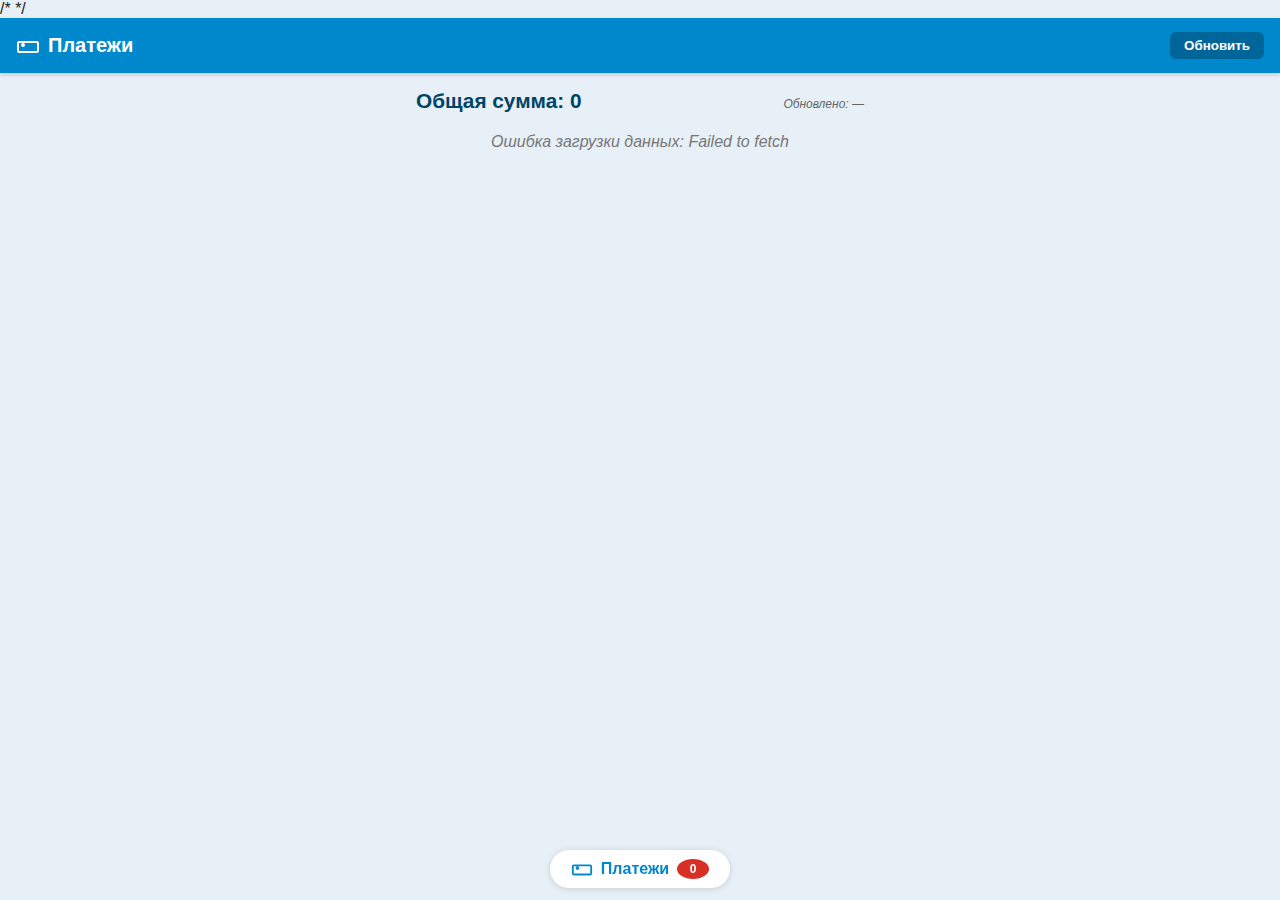
<file: index.html>
<!DOCTYPE html>
<html lang="ru">
<head>
<meta charset="UTF-8" />
<meta name="viewport" content="width=device-width, initial-scale=1, maximum-scale=1, user-scalable=no" />
<title>Платежи</title>

<!-- Иконка для PWA -->
/*<link rel="manifest" href="manifest.json" />
<meta name="theme-color" content="#0088cc" />*/

<style>
  /* Общие настройки */
  body {
    margin: 0; padding: 0; font-family: 'Segoe UI', Tahoma, Geneva, Verdana, sans-serif;
    background: #e7f0f7; color: #222;
    display: flex; flex-direction: column; min-height: 100vh;
  }

  /* Верхняя панель */
  header {
    background: #0088cc;
    color: white;
    padding: 14px 16px;
    display: flex;
    align-items: center;
    justify-content: space-between;
    font-weight: 600;
    font-size: 1.25rem;
    box-shadow: 0 2px 4px rgb(0 0 0 / 0.15);
    position: sticky;
    top: 0;
    z-index: 100;
  }

  header .title {
    display: flex;
    align-items: center;
    gap: 8px;
  }

  header .title svg {
    fill: white;
    width: 24px; height: 24px;
  }

  header button {
    background: #006699;
    border: none;
    color: white;
    padding: 6px 14px;
    border-radius: 6px;
    font-weight: 600;
    cursor: pointer;
    user-select: none;
    transition: background-color 0.25s;
  }
  header button:hover {
    background: #00557a;
  }

  /* Основной контент */
  main {
    flex: 1;
    padding: 16px;
    max-width: 480px;
    margin: 0 auto;
    width: 100%;
    box-sizing: border-box;
  }

  /* Информация по платежам */
  .summary {
    display: flex;
    justify-content: space-between;
    align-items: baseline;
    margin-bottom: 6px;
  }
  .summary .total {
    font-weight: 700;
    font-size: 1.3rem;
    color: #004466;
  }
  .summary .updated {
    font-size: 0.75rem;
    color: #666;
    font-style: italic;
  }

  /* Блок списка с заголовками */
  .payments-block {
    background: white;
    border-radius: 10px;
    padding: 8px 12px;
    box-shadow: 0 1px 5px rgb(0 0 0 / 0.1);
  }

  .payments-block header {
    display: flex;
    gap: 12px;
    color: #666;
    font-size: 0.85rem;
    font-weight: 600;
    padding: 8px 0 6px 8px;
    border-bottom: 1px solid #eee;
  }
  .payments-block header div {
    flex: 1;
    user-select: none;
  }
  .payments-block header .number { width: 30px; flex: none; }
  .payments-block header .status { width: 80px; flex: none; }

  /* Список платежей */
  .payment-row {
    display: flex;
    gap: 12px;
    align-items: center;
    padding: 10px 8px;
    border-radius: 6px;
    margin-top: 6px;
    background: #fffbee;
    cursor: pointer;
    user-select: none;
    transition: background-color 0.15s;
  }
  .payment-row:hover {
    background: #fff6c0;
  }
  .payment-row div {
    flex: 1;
    overflow: hidden;
    text-overflow: ellipsis;
    white-space: nowrap;
  }
  .payment-row .number { width: 30px; flex: none; font-weight: 700; color: #555; }
  .payment-row .status {
    width: 80px; flex: none;
    background: #ffc107;
    color: #5a3e00;
    font-weight: 700;
    text-align: center;
    border-radius: 12px;
    padding: 2px 6px;
    font-size: 0.8rem;
  }

  /* Индикатор загрузки и ошибки */
  #loading,
  #error {
    text-align: center;
    margin: 20px 0;
    color: #777;
    font-style: italic;
  }

  /* Вкладка платежей с иконкой и количеством */
  #tabPayments {
    position: fixed;
    bottom: 12px;
    left: 50%;
    transform: translateX(-50%);
    background: white;
    box-shadow: 0 1px 6px rgb(0 0 0 / 0.15);
    border-radius: 30px;
    padding: 8px 20px;
    display: flex;
    align-items: center;
    gap: 8px;
    font-weight: 600;
    color: #0088cc;
    cursor: default;
    user-select: none;
    font-size: 1rem;
    z-index: 101;
    min-width: 140px;
    justify-content: center;
  }
  #tabPayments svg {
    width: 22px; height: 22px;
    fill: #0088cc;
  }
  #tabPayments .badge {
    background: #d93025;
    color: white;
    font-weight: 700;
    font-size: 0.75rem;
    border-radius: 50%;
    min-width: 20px;
    min-height: 20px;
    display: flex;
    align-items: center;
    justify-content: center;
    padding: 0 6px;
    user-select: none;
  }

  /* Мобильная адаптация */
  @media (max-width: 480px) {
    header {
      font-size: 1.1rem;
      padding: 12px 14px;
    }
    .payments-block header div,
    .payment-row div {
      font-size: 0.9rem;
    }
    .summary .total {
      font-size: 1.15rem;
    }
    #tabPayments {
      min-width: 120px;
      padding: 6px 14px;
      font-size: 0.9rem;
    }
  }
</style>
</head>
<body>

<header>
  <div class="title">
    <!-- иконка платежей (кошелек) -->
    <svg viewBox="0 0 24 24" aria-hidden="true"><path d="M21 7H3c-1.1 0-2 .9-2 2v8a2 2 0 0 0 2 2h18c1.1 0 2-.9 2-2v-8a2 2 0 0 0-2-2zm0 10H3v-8h18v8zM7 13a2 2 0 1 0 0-4 2 2 0 0 0 0 4z"></path></svg>
    Платежи
  </div>
  <button id="btnRefresh" aria-label="Обновить">Обновить</button>
</header>

<main>
  <div class="summary">
    <div class="total" id="totalSum">Общая сумма: 0</div>
    <div class="updated" id="updatedAt">Обновлено: —</div>
  </div>

  <div id="loading">Загрузка...</div>
  <div id="error" style="display:none;"></div>

  <section class="payments-block" style="display:none;">
    <header>
      <div class="number">№</div>
      <div>Название</div>
      <div>Тип</div>
      <div>Дата</div>
      <div>Сумма</div>
      <div class="status">Статус</div>
    </header>
    <div id="paymentsList"></div>
  </section>
</main>

<div id="tabPayments" aria-label="Вкладка Платежи">
  <!-- иконка в табе (копия верхней, можно заменить) -->
  <svg viewBox="0 0 24 24" aria-hidden="true"><path d="M21 7H3c-1.1 0-2 .9-2 2v8a2 2 0 0 0 2 2h18c1.1 0 2-.9 2-2v-8a2 2 0 0 0-2-2zm0 10H3v-8h18v8zM7 13a2 2 0 1 0 0-4 2 2 0 0 0 0 4z"></path></svg>
  Платежи <div class="badge" id="badgeCount">0</div>
</div>

<script>
  const API_URL = "https://script.google.com/macros/s/AKfycbym6IzSkaOh6ekkBtSyJn_n8YWFYL17G3HPoFMSDURta3kzSLrMut92qFs9IUJQfxrm0Q/exec?action=getPending";

  const loadingEl = document.getElementById("loading");
  const errorEl = document.getElementById("error");
  const paymentsBlock = document.querySelector(".payments-block");
  const paymentsList = document.getElementById("paymentsList");
  const totalSumEl = document.getElementById("totalSum");
  const updatedAtEl = document.getElementById("updatedAt");
  const badgeCountEl = document.getElementById("badgeCount");
  const btnRefresh = document.getElementById("btnRefresh");

  let paymentsData = [];
  let lastUpdated = null;

  async function getPendingPayments() {
    loadingEl.style.display = "block";
    errorEl.style.display = "none";
    paymentsBlock.style.display = "none";
    try {
      const response = await fetch(API_URL);
      if(!response.ok) throw new Error(`HTTP error ${response.status}`);
      const data = await response.json();
      paymentsData = data;
      lastUpdated = new Date();
      renderPayments();
    } catch(e) {
      errorEl.textContent = "Ошибка загрузки данных: " + e.message;
      errorEl.style.display = "block";
      loadingEl.style.display = "none";
    }
  }

  function renderPayments() {
    loadingEl.style.display = "none";
    errorEl.style.display = "none";

    if (!paymentsData.length) {
      paymentsList.innerHTML = "<p style='padding: 12px; color: #999;'>Нет ожидающих платежей.</p>";
      paymentsBlock.style.display = "block";
      totalSumEl.textContent = "Общая сумма: 0";
      badgeCountEl.textContent = "0";
      updatedAtEl.textContent = "Обновлено: —";
      return;
    }

    let sum = 0;
    paymentsList.innerHTML = "";

    paymentsData.forEach((row, idx) => {
      // row: [Название, Тип, №, Дата, Сумма, Статус]
      const div = document.createElement("div");
      div.className = "payment-row";
      div.tabIndex = 0; // чтобы можно было по клавиатуре
      div.setAttribute("role", "button");
      div.setAttribute("aria-label", `Платёж ${row[0]} №${row[2]}, сумма ${row[4]}, статус ${row[5]}`);

      div.innerHTML = `
        <div class="number">${idx + 1}</div>
        <div>${row[0]}</div>
        <div>${row[1]}</div>
        <div>${row[3]}</div>
        <div>${row[4]}</div>
        <div class="status">${row[5]}</div>
      `;
      paymentsList.appendChild(div);

      // Считаем сумму только для "ожидает"
      if(row[5].toLowerCase() === "ожидает") {
        sum += +row[4];
      }
    });

    totalSumEl.textContent = "Общая сумма: " + sum.toLocaleString("ru-RU");
    updatedAtEl.textContent = "Обновлено: " + lastUpdated.toLocaleTimeString("ru-RU");
    badgeCountEl.textContent = paymentsData.length;
    paymentsBlock.style.display = "block";
  }

  btnRefresh.onclick = () => {
    getPendingPayments();
  };

  // Автозагрузка при старте
  getPendingPayments();
</script>
</body>
</html>
</file>
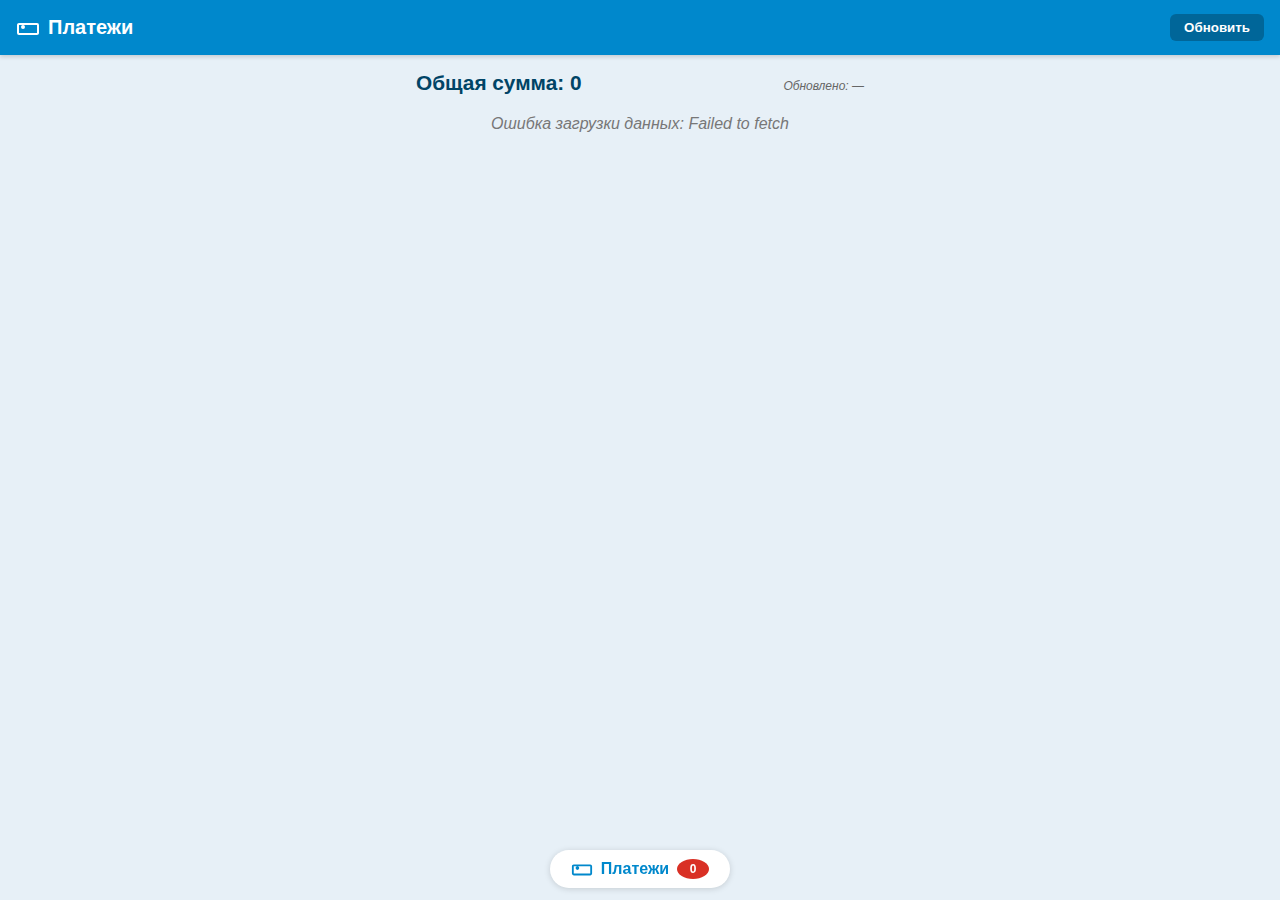
<file: 123.html>
<!DOCTYPE html>
<html lang="ru">
<head>
<meta charset="UTF-8" />
<meta name="viewport" content="width=device-width, initial-scale=1, maximum-scale=1, user-scalable=no" />
<title>Платежи</title>

<!-- Иконка для PWA -->
<link rel="manifest" href="manifest.json" />
<meta name="theme-color" content="#0088cc" />

<style>
  /* Общие настройки */
  body {
    margin: 0; padding: 0; font-family: 'Segoe UI', Tahoma, Geneva, Verdana, sans-serif;
    background: #e7f0f7; color: #222;
    display: flex; flex-direction: column; min-height: 100vh;
  }

  /* Верхняя панель */
  header {
    background: #0088cc;
    color: white;
    padding: 14px 16px;
    display: flex;
    align-items: center;
    justify-content: space-between;
    font-weight: 600;
    font-size: 1.25rem;
    box-shadow: 0 2px 4px rgb(0 0 0 / 0.15);
    position: sticky;
    top: 0;
    z-index: 100;
  }

  header .title {
    display: flex;
    align-items: center;
    gap: 8px;
  }

  header .title svg {
    fill: white;
    width: 24px; height: 24px;
  }

  header button {
    background: #006699;
    border: none;
    color: white;
    padding: 6px 14px;
    border-radius: 6px;
    font-weight: 600;
    cursor: pointer;
    user-select: none;
    transition: background-color 0.25s;
  }
  header button:hover {
    background: #00557a;
  }

  /* Основной контент */
  main {
    flex: 1;
    padding: 16px;
    max-width: 480px;
    margin: 0 auto;
    width: 100%;
    box-sizing: border-box;
  }

  /* Информация по платежам */
  .summary {
    display: flex;
    justify-content: space-between;
    align-items: baseline;
    margin-bottom: 6px;
  }
  .summary .total {
    font-weight: 700;
    font-size: 1.3rem;
    color: #004466;
  }
  .summary .updated {
    font-size: 0.75rem;
    color: #666;
    font-style: italic;
  }

  /* Блок списка с заголовками */
  .payments-block {
    background: white;
    border-radius: 10px;
    padding: 8px 12px;
    box-shadow: 0 1px 5px rgb(0 0 0 / 0.1);
  }

  .payments-block header {
    display: flex;
    gap: 12px;
    color: #666;
    font-size: 0.85rem;
    font-weight: 600;
    padding: 8px 0 6px 8px;
    border-bottom: 1px solid #eee;
  }
  .payments-block header div {
    flex: 1;
    user-select: none;
  }
  .payments-block header .number { width: 30px; flex: none; }
  .payments-block header .status { width: 80px; flex: none; }

  /* Список платежей */
  .payment-row {
    display: flex;
    gap: 12px;
    align-items: center;
    padding: 10px 8px;
    border-radius: 6px;
    margin-top: 6px;
    background: #fffbee;
    cursor: pointer;
    user-select: none;
    transition: background-color 0.15s;
  }
  .payment-row:hover {
    background: #fff6c0;
  }
  .payment-row div {
    flex: 1;
    overflow: hidden;
    text-overflow: ellipsis;
    white-space: nowrap;
  }
  .payment-row .number { width: 30px; flex: none; font-weight: 700; color: #555; }
  .payment-row .status {
    width: 80px; flex: none;
    background: #ffc107;
    color: #5a3e00;
    font-weight: 700;
    text-align: center;
    border-radius: 12px;
    padding: 2px 6px;
    font-size: 0.8rem;
  }

  /* Индикатор загрузки и ошибки */
  #loading,
  #error {
    text-align: center;
    margin: 20px 0;
    color: #777;
    font-style: italic;
  }

  /* Вкладка платежей с иконкой и количеством */
  #tabPayments {
    position: fixed;
    bottom: 12px;
    left: 50%;
    transform: translateX(-50%);
    background: white;
    box-shadow: 0 1px 6px rgb(0 0 0 / 0.15);
    border-radius: 30px;
    padding: 8px 20px;
    display: flex;
    align-items: center;
    gap: 8px;
    font-weight: 600;
    color: #0088cc;
    cursor: default;
    user-select: none;
    font-size: 1rem;
    z-index: 101;
    min-width: 140px;
    justify-content: center;
  }
  #tabPayments svg {
    width: 22px; height: 22px;
    fill: #0088cc;
  }
  #tabPayments .badge {
    background: #d93025;
    color: white;
    font-weight: 700;
    font-size: 0.75rem;
    border-radius: 50%;
    min-width: 20px;
    min-height: 20px;
    display: flex;
    align-items: center;
    justify-content: center;
    padding: 0 6px;
    user-select: none;
  }

  /* Мобильная адаптация */
  @media (max-width: 480px) {
    header {
      font-size: 1.1rem;
      padding: 12px 14px;
    }
    .payments-block header div,
    .payment-row div {
      font-size: 0.9rem;
    }
    .summary .total {
      font-size: 1.15rem;
    }
    #tabPayments {
      min-width: 120px;
      padding: 6px 14px;
      font-size: 0.9rem;
    }
  }
</style>
</head>
<body>

<header>
  <div class="title">
    <!-- иконка платежей (кошелек) -->
    <svg viewBox="0 0 24 24" aria-hidden="true"><path d="M21 7H3c-1.1 0-2 .9-2 2v8a2 2 0 0 0 2 2h18c1.1 0 2-.9 2-2v-8a2 2 0 0 0-2-2zm0 10H3v-8h18v8zM7 13a2 2 0 1 0 0-4 2 2 0 0 0 0 4z"></path></svg>
    Платежи
  </div>
  <button id="btnRefresh" aria-label="Обновить">Обновить</button>
</header>

<main>
  <div class="summary">
    <div class="total" id="totalSum">Общая сумма: 0</div>
    <div class="updated" id="updatedAt">Обновлено: —</div>
  </div>

  <div id="loading">Загрузка...</div>
  <div id="error" style="display:none;"></div>

  <section class="payments-block" style="display:none;">
    <header>
      <div class="number">№</div>
      <div>Название</div>
      <div>Тип</div>
      <div>Дата</div>
      <div>Сумма</div>
      <div class="status">Статус</div>
    </header>
    <div id="paymentsList"></div>
  </section>
</main>

<div id="tabPayments" aria-label="Вкладка Платежи">
  <!-- иконка в табе (копия верхней, можно заменить) -->
  <svg viewBox="0 0 24 24" aria-hidden="true"><path d="M21 7H3c-1.1 0-2 .9-2 2v8a2 2 0 0 0 2 2h18c1.1 0 2-.9 2-2v-8a2 2 0 0 0-2-2zm0 10H3v-8h18v8zM7 13a2 2 0 1 0 0-4 2 2 0 0 0 0 4z"></path></svg>
  Платежи <div class="badge" id="badgeCount">0</div>
</div>

<script>
  const API_URL = "https://script.google.com/macros/s/AKfycbym6IzSkaOh6ekkBtSyJn_n8YWFYL17G3HPoFMSDURta3kzSLrMut92qFs9IUJQfxrm0Q/exec?action=getPending";

  const loadingEl = document.getElementById("loading");
  const errorEl = document.getElementById("error");
  const paymentsBlock = document.querySelector(".payments-block");
  const paymentsList = document.getElementById("paymentsList");
  const totalSumEl = document.getElementById("totalSum");
  const updatedAtEl = document.getElementById("updatedAt");
  const badgeCountEl = document.getElementById("badgeCount");
  const btnRefresh = document.getElementById("btnRefresh");

  let paymentsData = [];
  let lastUpdated = null;

  async function getPendingPayments() {
    loadingEl.style.display = "block";
    errorEl.style.display = "none";
    paymentsBlock.style.display = "none";
    try {
      const response = await fetch(API_URL);
      if(!response.ok) throw new Error(`HTTP error ${response.status}`);
      const data = await response.json();
      paymentsData = data;
      lastUpdated = new Date();
      renderPayments();
    } catch(e) {
      errorEl.textContent = "Ошибка загрузки данных: " + e.message;
      errorEl.style.display = "block";
      loadingEl.style.display = "none";
    }
  }

  function renderPayments() {
    loadingEl.style.display = "none";
    errorEl.style.display = "none";

    if (!paymentsData.length) {
      paymentsList.innerHTML = "<p style='padding: 12px; color: #999;'>Нет ожидающих платежей.</p>";
      paymentsBlock.style.display = "block";
      totalSumEl.textContent = "Общая сумма: 0";
      badgeCountEl.textContent = "0";
      updatedAtEl.textContent = "Обновлено: —";
      return;
    }

    let sum = 0;
    paymentsList.innerHTML = "";

    paymentsData.forEach((row, idx) => {
      // row: [Название, Тип, №, Дата, Сумма, Статус]
      const div = document.createElement("div");
      div.className = "payment-row";
      div.tabIndex = 0; // чтобы можно было по клавиатуре
      div.setAttribute("role", "button");
      div.setAttribute("aria-label", `Платёж ${row[0]} №${row[2]}, сумма ${row[4]}, статус ${row[5]}`);

      div.innerHTML = `
        <div class="number">${idx + 1}</div>
        <div>${row[0]}</div>
        <div>${row[1]}</div>
        <div>${row[3]}</div>
        <div>${row[4]}</div>
        <div class="status">${row[5]}</div>
      `;
      paymentsList.appendChild(div);

      // Считаем сумму только для "ожидает"
      if(row[5].toLowerCase() === "ожидает") {
        sum += +row[4];
      }
    });

    totalSumEl.textContent = "Общая сумма: " + sum.toLocaleString("ru-RU");
    updatedAtEl.textContent = "Обновлено: " + lastUpdated.toLocaleTimeString("ru-RU");
    badgeCountEl.textContent = paymentsData.length;
    paymentsBlock.style.display = "block";
  }

  btnRefresh.onclick = () => {
    getPendingPayments();
  };

  // Автозагрузка при старте
  getPendingPayments();
</script>
</body>
</html>
</file>
